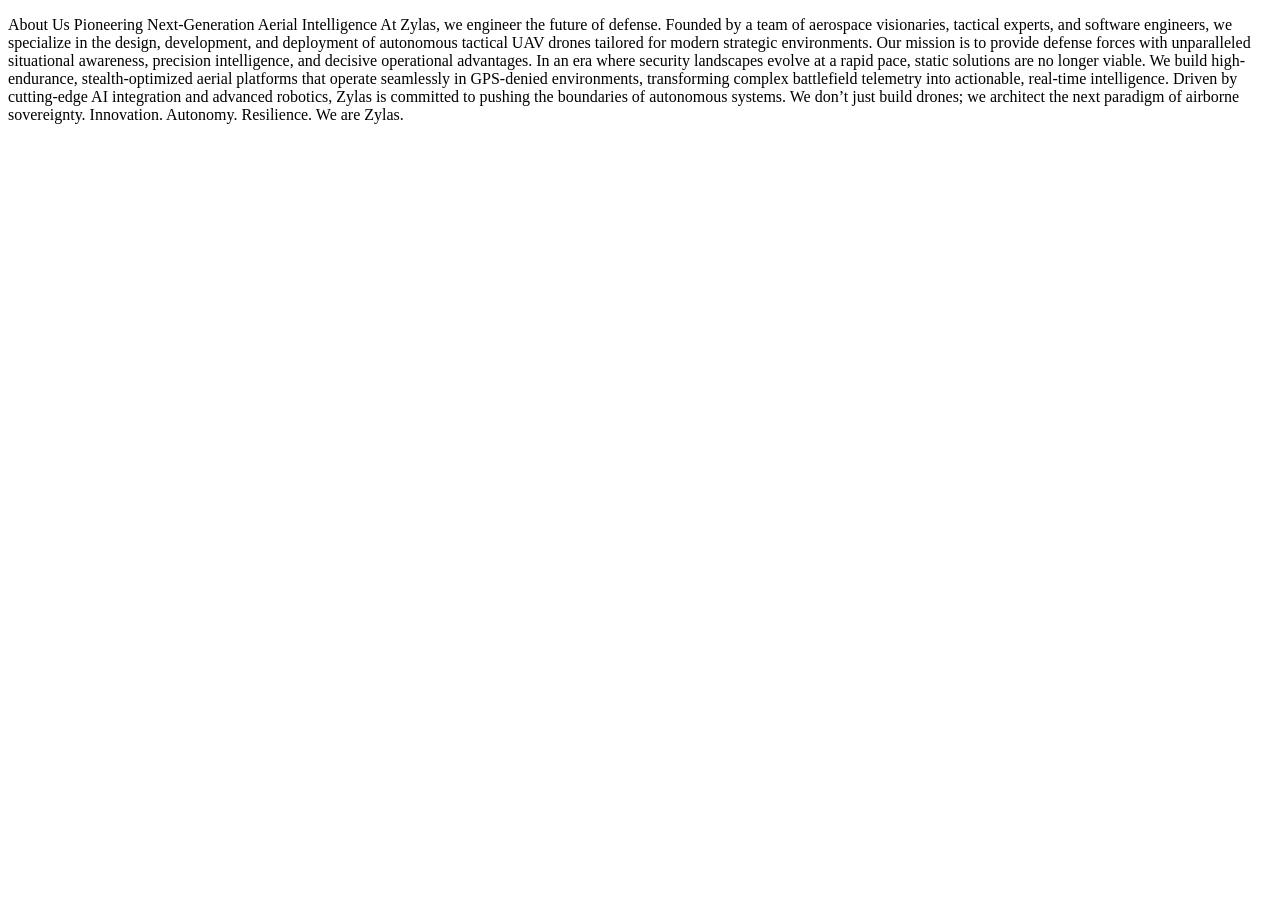
<file: about.html>
<!DOCTYPE html>
<html lang="en">
<head>
    <meta charset="UTF-8">
    <meta name="viewport" content="width=device-width, initial-scale=1.0">
    <title>About Us</title>
    <p>About Us
Pioneering Next-Generation Aerial Intelligence
At Zylas, we engineer the future of defense. Founded by a team of aerospace visionaries, tactical experts, and software engineers, we specialize in the design, development, and deployment of autonomous tactical UAV drones tailored for modern strategic environments.

Our mission is to provide defense forces with unparalleled situational awareness, precision intelligence, and decisive operational advantages. In an era where security landscapes evolve at a rapid pace, static solutions are no longer viable. We build high-endurance, stealth-optimized aerial platforms that operate seamlessly in GPS-denied environments, transforming complex battlefield telemetry into actionable, real-time intelligence.

Driven by cutting-edge AI integration and advanced robotics, Zylas is committed to pushing the boundaries of autonomous systems. We don’t just build drones; we architect the next paradigm of airborne sovereignty.

Innovation. Autonomy. Resilience. We are Zylas.</p>
</head>
<body>
    
</body>
</html>
</file>
